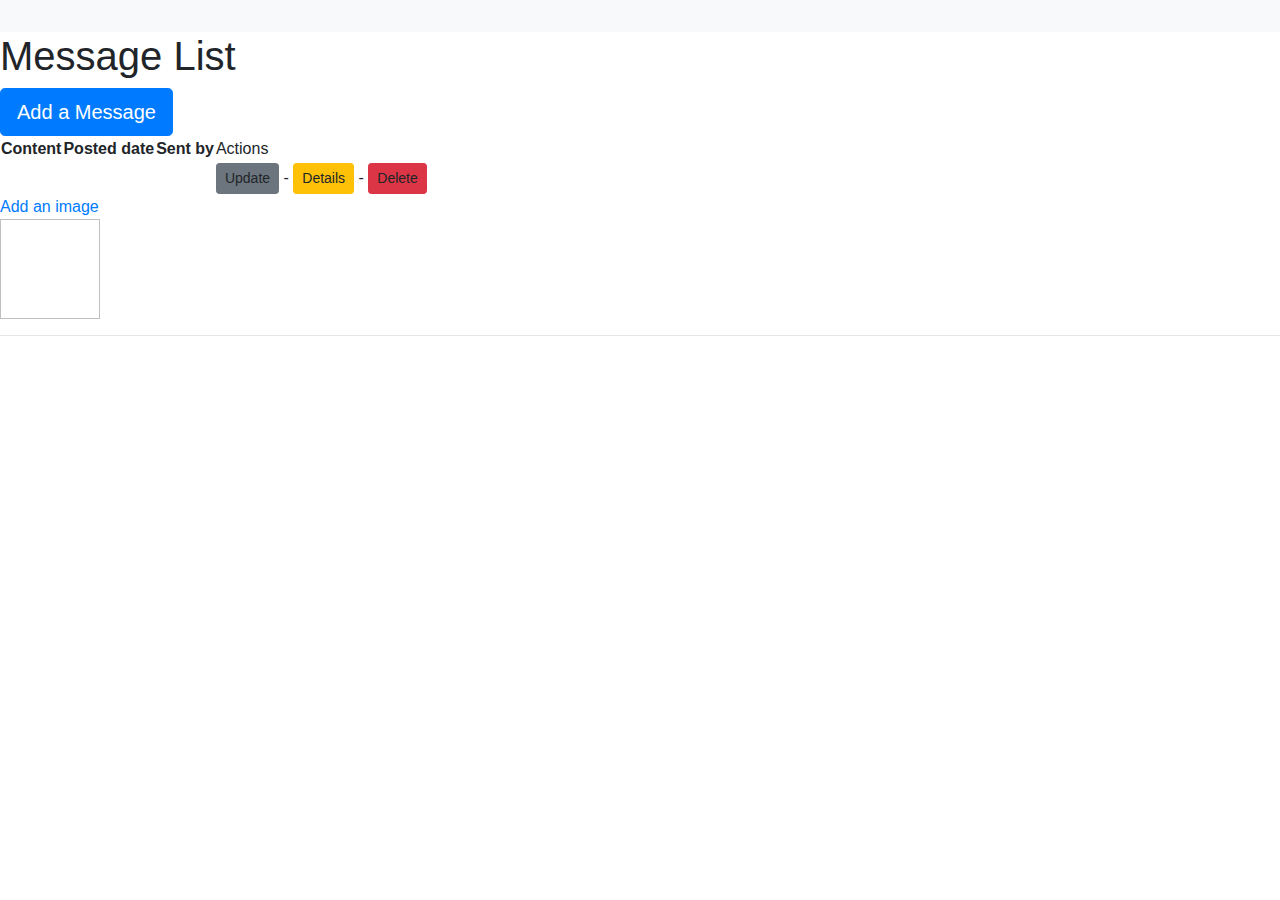
<file: src/main/resources/templates/list.html>
<!DOCTYPE html>
<html lang="en" xmlns:th="http://www.thymeleaf.org">
<head>
    <meta charset="UTF-8">
    <title>Title</title>
    <link rel="stylesheet" href="https://stackpath.bootstrapcdn.com/bootstrap/4.4.1/css/bootstrap.min.css" integrity="sha384-Vkoo8x4CGsO3+Hhxv8T/Q5PaXtkKtu6ug5TOeNV6gBiFeWPGFN9MuhOf23Q9Ifjh" crossorigin="anonymous">
</head>
<body>
<nav class="navbar navbar-expand-lg navbar-light bg-light">
    <a class="navbar-brand" href="#"></a>
    <button class="navbar-toggler" type="button" data-toggle="collapse" data-target="#navbarSupportedContent" aria-controls="navbarSupportedContent" aria-expanded="false" aria-label="Toggle navigation">
        <span class="navbar-toggler-icon"></span>
    </button>

    <div class="collapse navbar-collapse" id="navbarSupportedContent">
        <ul class="navbar-nav mr-auto">
            <li class="nav-item active">
                <a class="nav-link" href="#"> <span class="sr-only"></span></a>
            </li>
            <li class="nav-item">
                <a class="nav-link" href="#"></a>
            </li>
            <li class="nav-item">
                <a class="nav-link disabled" href="#"></a>
            </li>
        </ul>
    </div>
</nav>

<h1>Message List</h1>
<a class="btn btn-primary btn-lg" role="button" href="/add">Add a Message</a><br />
<table>
    <tr>
        <th>Content</th>
        <th>Posted date</th>
        <th>Sent by</th>
        <td>Actions</td>
    </tr>
    <tr th:each="message : ${messages}">
        <td th:text="${message.content}"></td>
        <td th:text="${message.posteddate}"></td>
        <td th:text="${message.sentby}"></td>
        <td>
            <a class="btn btn-secondary btn-sm" role="button" th:href="@{/update/{id}(id=${message.id})}">Update</a> -
            <a class="btn btn-warning btn-sm" role="button" th:href="@{/detail/{id}(id=${message.id})}">Details</a> -
            <a class="btn btn-danger btn-sm" role="button" th:href="@{/delete/{id}(id=${message.id})}">Delete</a>
        </td>
    </tr>
</table>
<a href="/add">Add an image</a>
<div th:each="image : ${images}">
    <div th:if="${image.headshot} != null">
        <img th:src="${image.headshot}" /><hr />
    </div>
    <h3 th:text="${image.name}"></h3><h4 th:text="${image.realname}"></h4>
</div>

<style>

    textarea {
        background-color: aqua;
    }
    th {
        font-family: cursive, sans-serif;
    }
    input {
        background-color: aqua;
    }

    img {
        width: 100px;
        height: 100px;
    }

</style>
<style>
    body {
        background-image:url("https://res.cloudinary.com/a-name-not-already-taken/image/upload/v1583438240/kevin-mueller-aeNg4YA41P8-unsplash_rafbx8.jpg");
        background-size: cover;
        background-repeat: no-repeat;
    }
</style>
<script src="https://code.jquery.com/jquery-3.4.1.slim.min.js" integrity="sha384-J6qa4849blE2+poT4WnyKhv5vZF5SrPo0iEjwBvKU7imGFAV0wwj1yYfoRSJoZ+n" crossorigin="anonymous"></script>
<script src="https://cdn.jsdelivr.net/npm/popper.js@1.16.0/dist/umd/popper.min.js" integrity="sha384-Q6E9RHvbIyZFJoft+2mJbHaEWldlvI9IOYy5n3zV9zzTtmI3UksdQRVvoxMfooAo" crossorigin="anonymous"></script>
<script src="https://stackpath.bootstrapcdn.com/bootstrap/4.4.1/js/bootstrap.min.js" integrity="sha384-wfSDF2E50Y2D1uUdj0O3uMBJnjuUD4Ih7YwaYd1iqfktj0Uod8GCExl3Og8ifwB6" crossorigin="anonymous"></script>
</body>
</html>
</file>
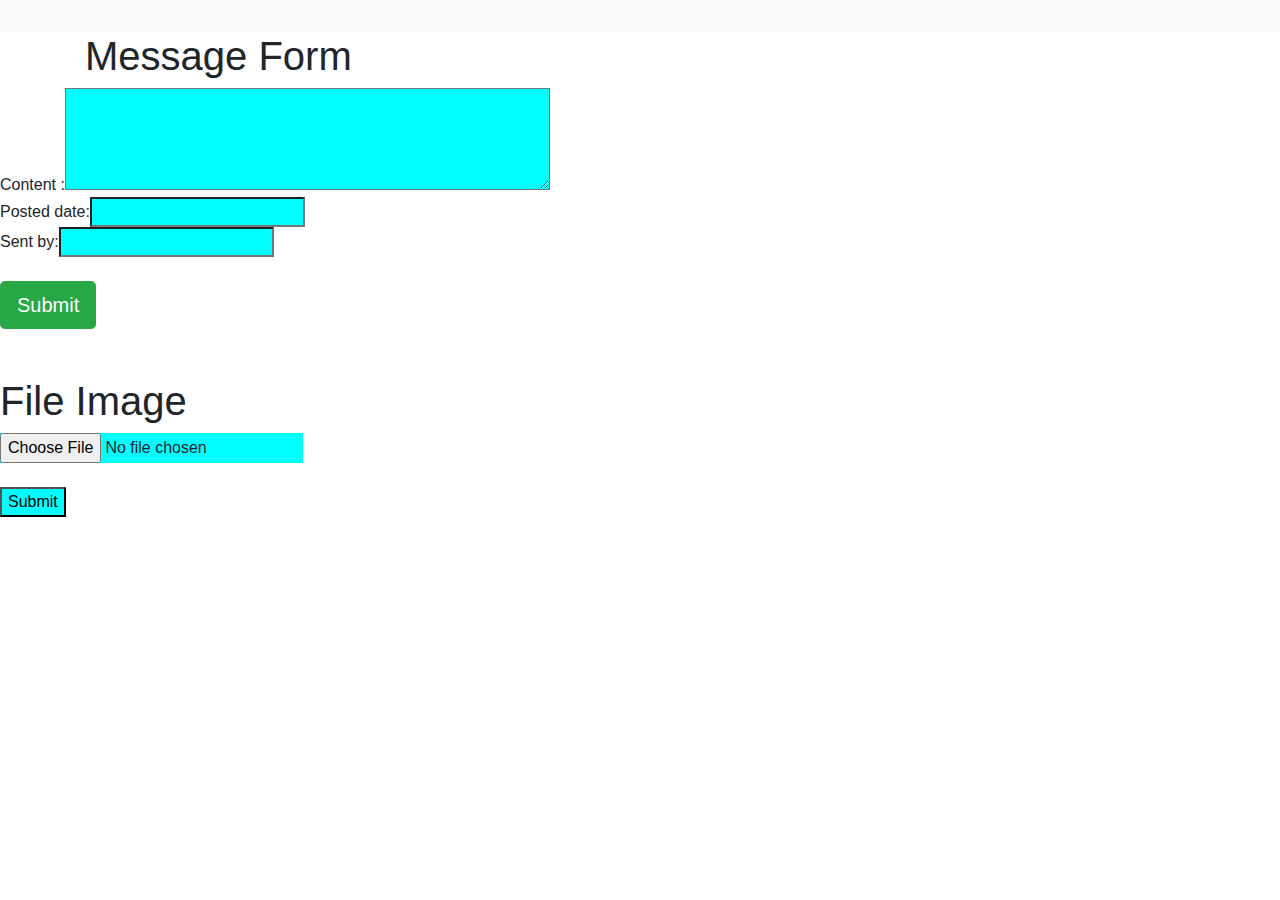
<file: src/main/resources/templates/messageform.html>
<!DOCTYPE html>
<html lang="en" xmlns:th="http://www.thymeleaf.org">
<head>
    <meta charset="UTF-8">
    <title>Title</title>
    <link rel="stylesheet" href="https://stackpath.bootstrapcdn.com/bootstrap/4.4.1/css/bootstrap.min.css" integrity="sha384-Vkoo8x4CGsO3+Hhxv8T/Q5PaXtkKtu6ug5TOeNV6gBiFeWPGFN9MuhOf23Q9Ifjh" crossorigin="anonymous">
</head>
<body>
<nav class="navbar navbar-expand-lg navbar-light bg-light">
    <a class="navbar-brand" href="#"></a>
    <button class="navbar-toggler" type="button" data-toggle="collapse" data-target="#navbarSupportedContent" aria-controls="navbarSupportedContent" aria-expanded="false" aria-label="Toggle navigation">
        <span class="navbar-toggler-icon"></span>
    </button>

    <div class="collapse navbar-collapse" id="navbarSupportedContent">
        <ul class="navbar-nav mr-auto">
            <li class="nav-item active">
                <a class="nav-link" href="#"><span class="sr-only"></span></a>
            </li>
            <li class="nav-item">
                <a class="nav-link" href="#"></a>
            </li>
            <li class="nav-item">
                <a class="nav-link disabled" href="#"></a>
            </li>
        </ul>
    </div>
</nav>

<div class="container">
<h1>Message Form</h1>
</div>
<div class="container2">
    <form action="#" th:action="@{/process}" th:object="${message}" method="post">
    <input type="hidden" th:field="*{id}" />
    Content :<textarea rows="4" cols="50" th:field="*{content}" ></textarea>
    <span th:if="${#fields.hasErrors('content')}"
          th:errors="*{content}"></span>
    <br />
    Posted date:<input type="text" th:field="*{posteddate}" />
    <span th:if="${#fields.hasErrors('posteddate')}"
          th:errors="*{posteddate}"></span><br />
    Sent by:<input type="text" th:field="*{sentby}" />
    <span th:if="${#fields.hasErrors('sentby')}"
          th:errors="*{sentby}"></span><br />
    <br />
    <input class="btn btn-success btn-lg" role="button" type="submit" value="Submit" />
</form>
</div>
<br /><br />
<h1>File Image</h1>
<form method="POST" action="/add" th:object="${image}"
      enctype="multipart/form-data">
<!--    Name: <input type="text" th:field="*{name}" />-->
<!--    Real Name: <input type="text" th:field="*{realname}" />-->
    <input type="file" name="file" /><br /><br />
    <input type="submit" value="Submit" />
</form>
<style>

    textarea {
        background-color: aqua;
    }
    th {
        font-family: cursive, sans-serif;
    }
    input {
        background-color: aqua;
    }
    img {
        width: 100px;
        height: 100px;
    }
    .container {
        display: flex;
        flex-direction: column;
    }

</style>
<style>
    body {
        background-image:url("https://res.cloudinary.com/a-name-not-already-taken/image/upload/v1583438240/kevin-mueller-aeNg4YA41P8-unsplash_rafbx8.jpg");
        background-size: cover;
        background-repeat: no-repeat;
    }
</style>
<script src="https://code.jquery.com/jquery-3.4.1.slim.min.js" integrity="sha384-J6qa4849blE2+poT4WnyKhv5vZF5SrPo0iEjwBvKU7imGFAV0wwj1yYfoRSJoZ+n" crossorigin="anonymous"></script>
<script src="https://cdn.jsdelivr.net/npm/popper.js@1.16.0/dist/umd/popper.min.js" integrity="sha384-Q6E9RHvbIyZFJoft+2mJbHaEWldlvI9IOYy5n3zV9zzTtmI3UksdQRVvoxMfooAo" crossorigin="anonymous"></script>
<script src="https://stackpath.bootstrapcdn.com/bootstrap/4.4.1/js/bootstrap.min.js" integrity="sha384-wfSDF2E50Y2D1uUdj0O3uMBJnjuUD4Ih7YwaYd1iqfktj0Uod8GCExl3Og8ifwB6" crossorigin="anonymous"></script>
</body>
</html>

<!--
 Content :<input type="text" th:field="*{content}" />
    <span th:if="${#fields.hasErrors('content')}"
          th:errors="*{content}"></span><br />
-->
</file>
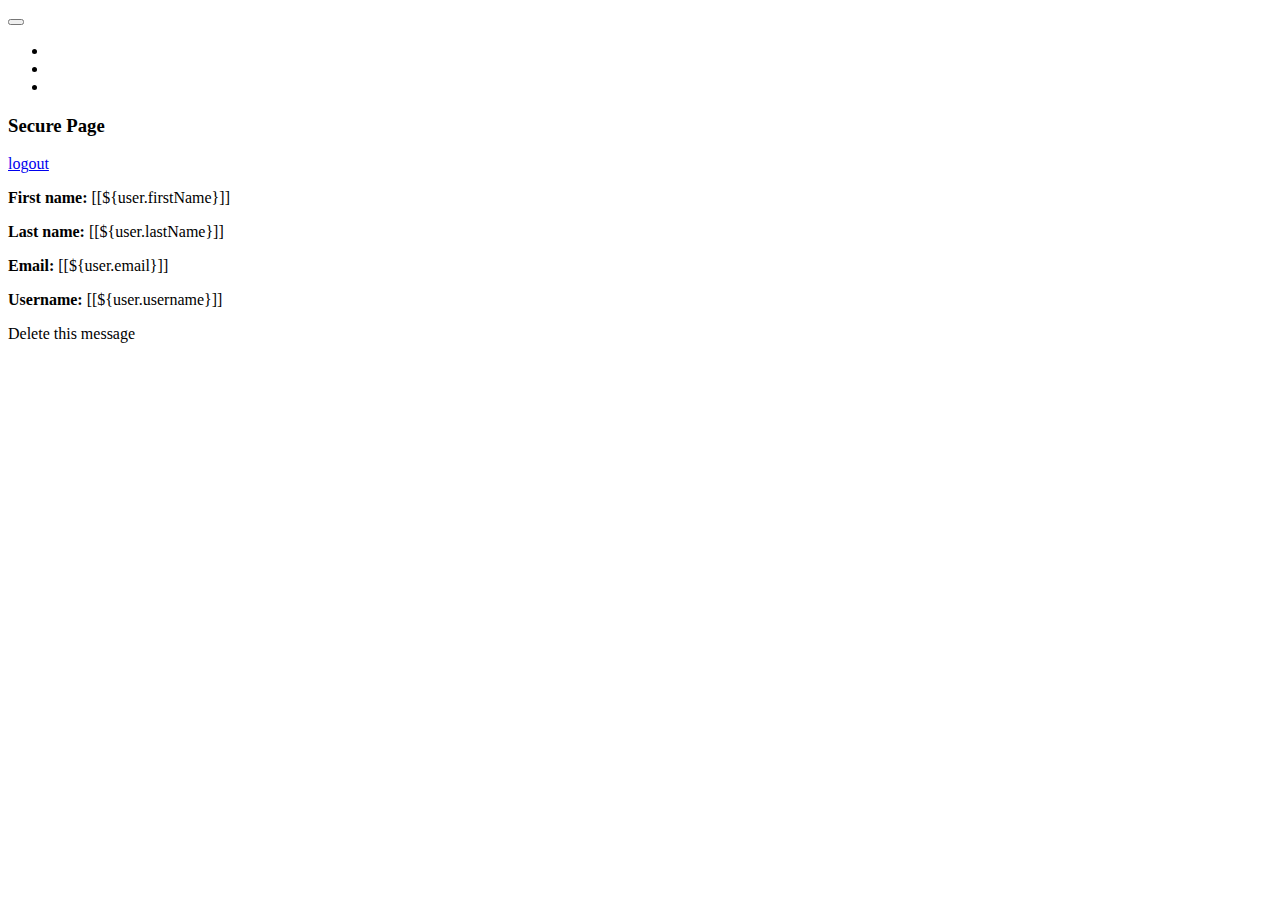
<file: src/main/resources/templates/secure.html>
<!DOCTYPE html>
<html lang="en" xmlns:th="http://www.thymeleaf.org">
<head>
    <meta charset="UTF-8">
    <title>Title</title>
    <link rel="stylesheet">
</head>
<body>
<nav class="navbar navbar-expand-lg navbar-light bg-light">
    <a class="navbar-brand" href="#"><i class="fab fa-earlybirds"></i></a>
    <button class="navbar-toggler" type="button" data-toggle="collapse" data-target="#navbarSupportedContent" aria-controls="navbarSupportedContent" aria-expanded="false" aria-label="Toggle navigation">
        <span class="navbar-toggler-icon"></span>
    </button>

    <div class="collapse navbar-collapse" id="navbarSupportedContent">
        <ul class="navbar-nav mr-auto">
            <li class="nav-item active">
                <a class="nav-link" href="#"> <span class="sr-only"></span></a>
            </li>
            <li class="nav-item">
                <a class="nav-link" href="#"></a>
            </li>
            <li class="nav-item">
                <a class="nav-link disabled" href="#"></a>
            </li>
        </ul>
    </div>
</nav>
<h3>Secure Page</h3>
<a href="/logout">logout</a>


<p th:inline="text"><strong>First name: </strong>[[${user.firstName}]]</p>
<p th:inline="text"><strong>Last name: </strong>[[${user.lastName}]]</p>
<p th:inline="text"><strong>Email: </strong>[[${user.email}]]</p>
<p th:inline="text"><strong>Username: </strong>[[${user.username}]]</p>



</div>

<style>
    body {
        background-image:url("https://res.cloudinary.com/a-name-not-already-taken/image/upload/v1583438240/kevin-mueller-aeNg4YA41P8-unsplash_rafbx8.jpg");
        background-size: cover;
        background-repeat: no-repeat;
    }


</style>
<a class="btn btn-danger btn-lg" role="button" th:href="@{/delete/{id}(id=${message.id})}">Delete this message</a>
<script src="https://code.jquery.com/jquery-3.4.1.slim.min.js" integrity="sha384-J6qa4849blE2+poT4WnyKhv5vZF5SrPo0iEjwBvKU7imGFAV0wwj1yYfoRSJoZ+n" crossorigin="anonymous"></script>
<script src="https://cdn.jsdelivr.net/npm/popper.js@1.16.0/dist/umd/popper.min.js" integrity="sha384-Q6E9RHvbIyZFJoft+2mJbHaEWldlvI9IOYy5n3zV9zzTtmI3UksdQRVvoxMfooAo" crossorigin="anonymous"></script>
<script src="https://stackpath.bootstrapcdn.com/bootstrap/4.4.1/js/bootstrap.min.js" integrity="sha384-wfSDF2E50Y2D1uUdj0O3uMBJnjuUD4Ih7YwaYd1iqfktj0Uod8GCExl3Og8ifwB6" crossorigin="anonymous"></script>
</body>
</html>
</file>
